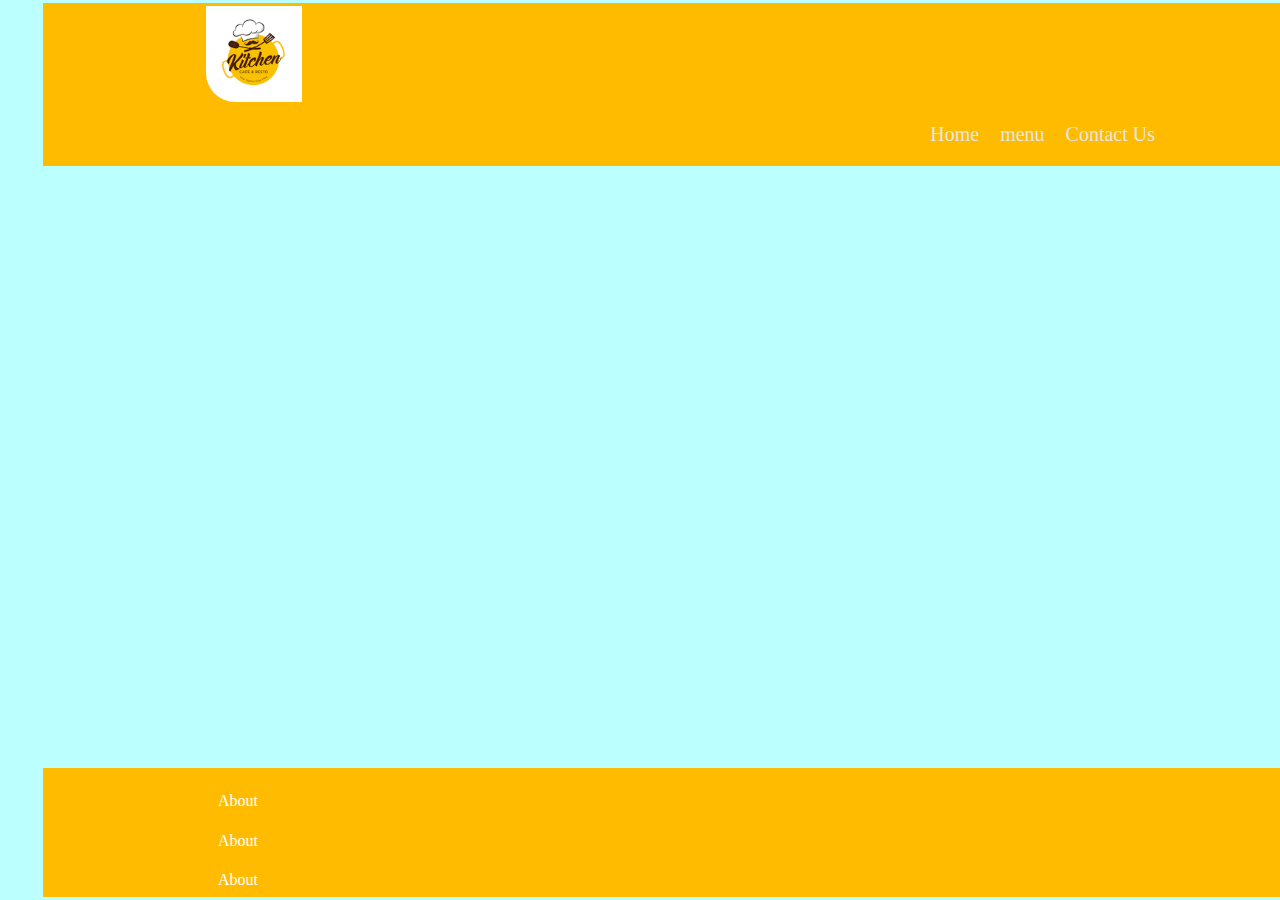
<file: index.html>
<!DOCTYPE html>
<html lang="en">
<head>
    <meta charset="UTF-8">
    <meta http-equiv="X-UA-Compatible" content="IE=edge">
    <meta name="viewport" content="width=device-width, initial-scale=1.0">
    <title>templete-2</title>
    <link href="style.css" rel="stylesheet">
</head>
<body>
    <div class="All">
        <div class="fixed-header">
            <header class="container" >
                <nav>
                    <img class="logo"
                    src="img1.png">
                </nav>    
                <nav class="link">
                    <p>
                        <a href="index.html">Home</a>  
                        <a href="index2.html">menu</menu></a>
                        <a href="#">Contact Us</a>
                     </p>
            </header>
        </div>
        <footer class="fixed-footer">
            <div class="container">
                <div class="row">
                    <div class="footer-col">
                        <h4>about</h4>
                    </div>
                    <div class="footer-col">
                        <h4>about</h4>
                    </div>
                    <div class="footer-col">
                        <h4>about</h4>
                    </div>
                </div>
            </div>
        </footer>
    </div>
</body>
</html>
</file>
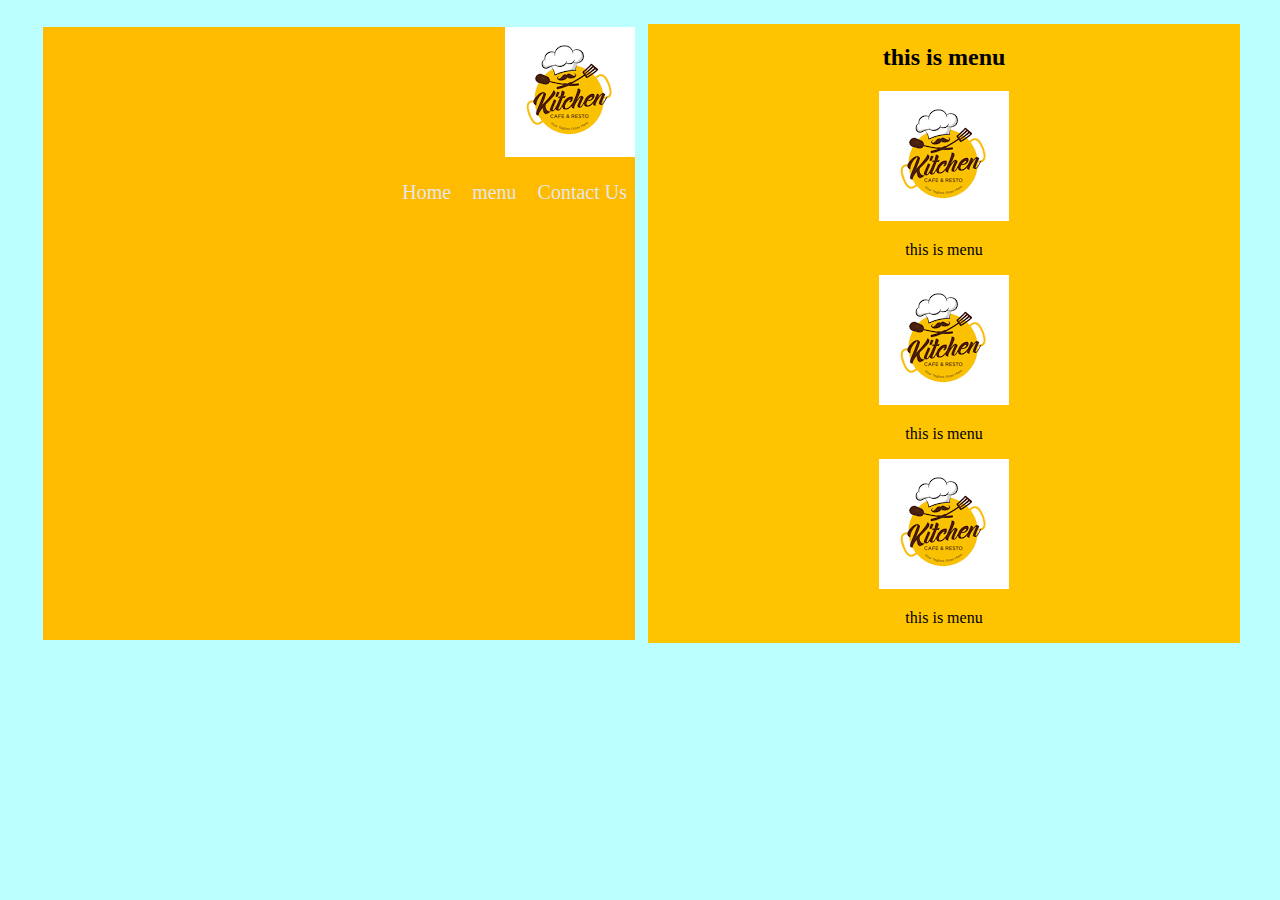
<file: index2.html>
<!DOCTYPE html>
<html lang="en">
<head>
    <meta charset="UTF-8">
    <meta http-equiv="X-UA-Compatible" content="IE=edge">
    <meta name="viewport" content="width=device-width, initial-scale=1.0">
    <link href="style2.css" rel="stylesheet">
    <title>templete-2</title>
</head>
<body>
    <div class="All">
        <div class="fixed-header">
            <header class="container" >
                <nav>
                    <img class="logo"
                    src="img1.png">
                </nav>    
                <nav class="link">
                    <p>
                        <a href="index.html">Home</a>  
                        <a href="index2.html">menu</menu></a>
                        <a href="#">Contact Us</a>
                     </p>
            </header>
        </div>
        <div class="men">
            <h2>this is menu</h2>
            <div class="menu">
                <img src="img1.png">
                <p>this is menu</p>
            </div>
            <div class="menu">
                <img src="img1.png">
                <p>this is menu</p>
            </div>
            <div class="menu">
                <img src="img1.png">
                <p>this is menu</p>
            </div>
    </div>
</body>
</html>
</file>
<file: style.css>
body{
    padding-top: 60px;
    padding-bottom: 40px;
    background-color: rgb(187, 255, 255);
    width: auto;
    height: auto;
    background-size: contain;
    background-origin: content-box;
    padding: 1rem;
    height: 4rem;
}
.All{
    max-width: 1200px;
    margin: 0 auto;
    display: grid;
    grid-gap: 1rem;
}
.logo{
    align-items: left;
    padding: 1px;
    margin: 2px;
    border-bottom-left-radius: 30px;
    display: block;
    width: 10%;

}
.container{
    width: 75%;
    margin: 0 auto; 
}
a{
    color: rgb(230, 230, 230);
    margin: 0 .25rem;  /*تباعد المسافة بين العناصر*/
    padding: 0 .25rem ;
}
a:link{
    text-decoration: none;  /*بلا خط تحت اللينك*/
}
.link{
    font-size: 20px;
}
a:hover{  /*اطار لونه اسود و الكلمات باللون ال color*/
 box-shadow: inset 100px /*100/100*/ 0 0 0 rgb(255, 255, 255);
color: rgb(131, 107, 0);}

.fixed-header, .fixed-footer {
    width: 100%;
    position: fixed;        
    background: rgb(255, 187, 0);
    color: #fff;
    margin: 3px;
    text-decoration:dotted;
    content:inherit;
}
.fixed-header{
    top: 0;
    text-align:end;
}
.fixed-footer{
    bottom: 0;
    text-align: left;
}    

@media (min-width:600px){
    .All{grid-template-columns: repeat(2,1fr);}
}
@media (min-width:900) {
    .All{grid-template-columns: repeat(3,1fr);}
}
.fixed-footer{   
padding: 3px 0;}
.footer-col{
    width: 20%;
    padding: 0 15px;
}
.footer-col h4{
text-transform: capitalize;
margin-bottom: 5px;
font-weight: 500;    
}
.footer-col h4::before{
content: '';
position: absolute;
bottom: -10px;   
left: 0%;
height: 2px;
width: 50px;
}
</file>
<file: style2.css>
body{
    padding-top: 60px;
    padding-bottom: 40px;
    background-color: rgb(187, 255, 255);
    width: auto;
    height: auto;
    background-size: contain;
    background-origin: content-box;
    padding: 1rem;
    height: 4rem;
}
.All{
    max-width: 1200px;
    margin: 0 auto;
    display: grid;
    grid-gap: 1rem;
}
a{
    color: rgb(230, 230, 230);
    margin: 0 .25rem;  /*تباعد المسافة بين العناصر*/
    padding: 0 .25rem ;
}
a:link{
    text-decoration: none;  /*بلا خط تحت اللينك*/
}
.link{
    font-size: 20px;
}
a:hover{  /*اطار لونه اسود و الكلمات باللون ال color*/
 box-shadow: inset 100px /*100/100*/ 0 0 0 rgb(255, 255, 255);
color: rgb(131, 107, 0);}
.fixed-header {
    width: 100%;       
    background: rgb(255, 187, 0);
    color: #fff;
    margin: 3px;
    text-decoration:dotted;
    content:inherit;
}
.fixed-header{
    top: 0;
    text-align:end;
}
.men{
    background-color: rgb(255, 196, 0);
    text-align: center;
}
.menu{

}
@media (min-width:600px){
    .All{grid-template-columns: repeat(2,1fr);}
}
@media (min-width:900) {
    .All{grid-template-columns: repeat(3,1fr);}
}
</file>
